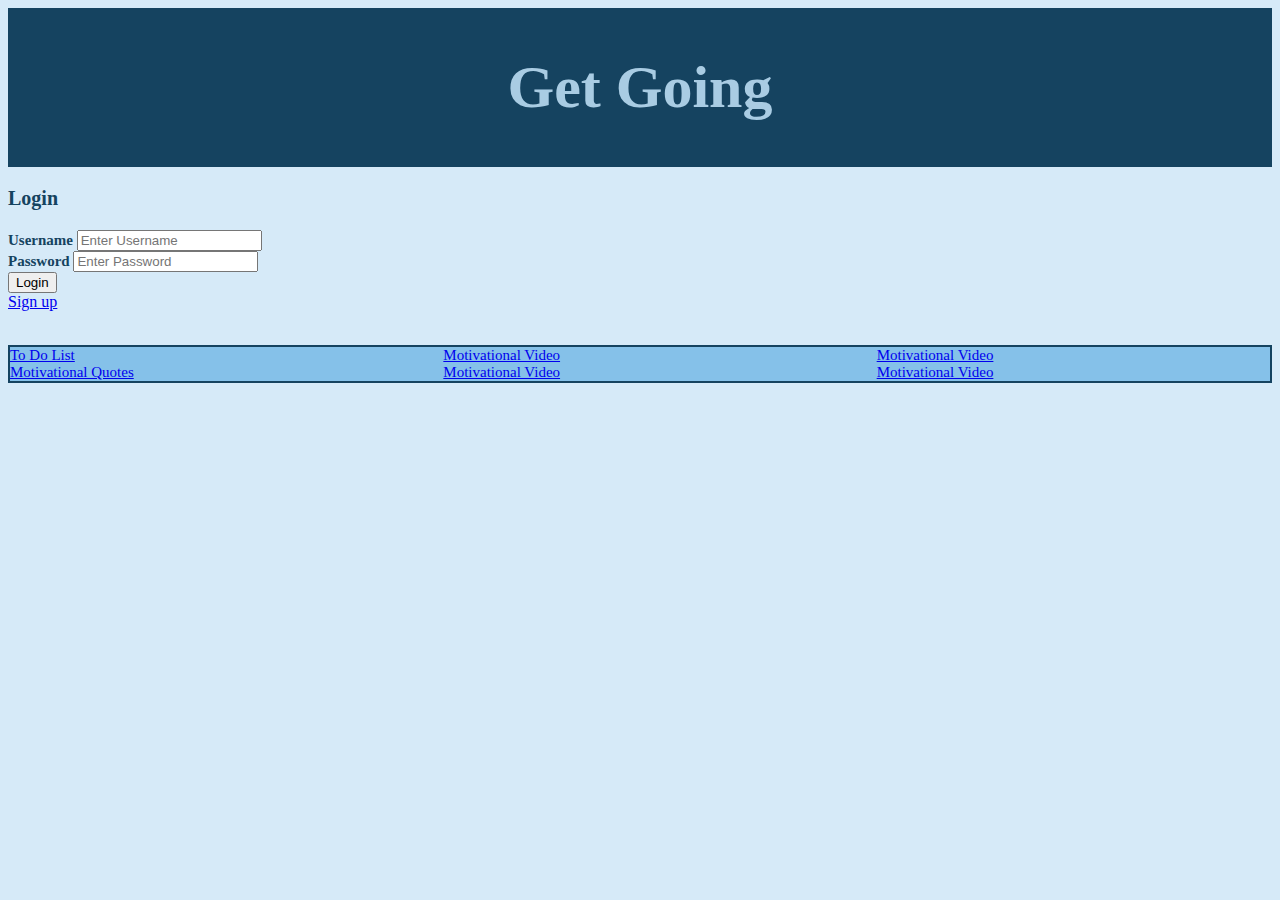
<file: templates/index.html>
<head>
<link rel="stylesheet" href='/static/style.css'>
<style>
#TopHeader {
    border: 0px solid #154360;
    padding: 5px;
    background: #154360;
    font-size: 30px;
    color: #A9CCE3;
    text-align: center;
}
#HyperLinks {
    border: 2px solid #154360;
    background: #85C1E9;
    font-size: 15px;
    color: #AED6F1;
    column-count: 3;
    column-gap: 40px;
}
#LoginHeader {
    font-size: 20px;
    color: #154360;
    font-weight: bold;
}
#Login {
    font-size: 15px;
    color: #154360;
}

</style>

<body>
<div id="TopHeader">
    <h1>Get Going</h1>
</div>

<div id="LoginHeader">
<p style="font-size: 20px"> Login</p>
</div>
</body>

<form action="action_page.php" method="post">
  <div id="Login">
    <label for="uname"><b>Username</b></label>
    <input type="text" placeholder="Enter Username" name="uname" required>

    <br>
    
    <label for="psw"><b>Password</b></label>
    <input type="password " placeholder="Enter Password" name="psw" required>

    <br>
    
    <button type="submit">Login</button>
  </div>
  
<a href="http://192.168.0.14:5000/signup">Sign up</a>
</form>

<br>

<body>
<div id="HyperLinks">
    <a href="http://127.0.0.1:5000/todo">To Do List</a>
    <br>
    <a href="http://127.0.0.1:5000/motivational">Motivational Quotes</a>
    <br>
    <a href="https://www.youtube.com/watch?v=dQw4w9WgXcQ">Motivational Video</a>
    <br>
    <a href="https://www.youtube.com/watch?v=dQw4w9WgXcQ">Motivational Video</a>
    <br>
    <a href="https://www.youtube.com/watch?v=dQw4w9WgXcQ">Motivational Video</a>
    <br>
    <a href="https://www.youtube.com/watch?v=dQw4w9WgXcQ">Motivational Video</a>
    <br>
    </div>
</body>
</html>
</file>
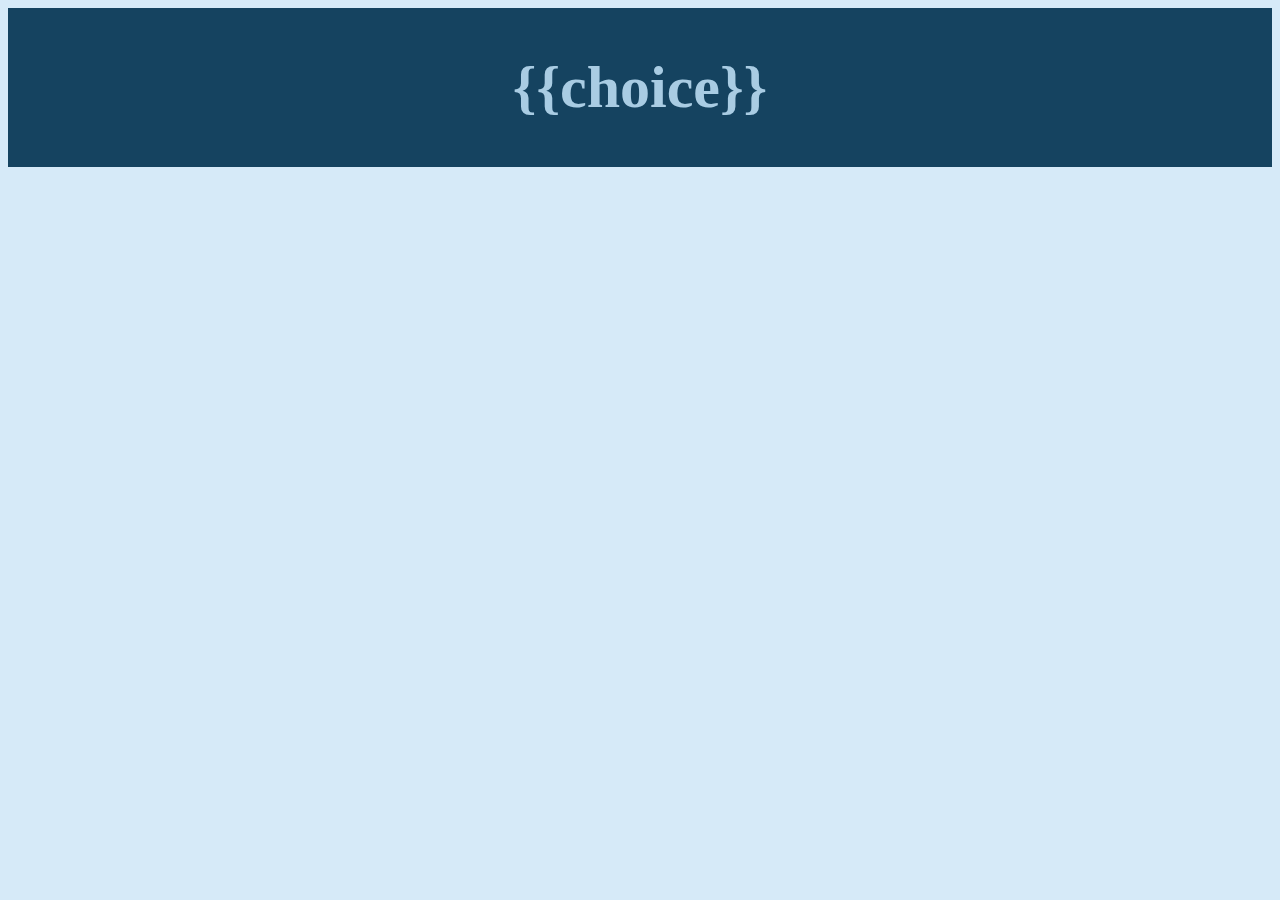
<file: templates/motivational.html>
<head>
<link rel="stylesheet" href='/static/style.css'>
<style>
#TopHeader {
    border: 0px solid #154360;
    padding: 5px;
    background: #154360;
    font-size: 30px;
    color: #A9CCE3;
    text-align: center;
}
</style>

<body>
<div id="TopHeader">
    <h1>{{choice}}</h1>
</div>
</body>
</html>
</file>
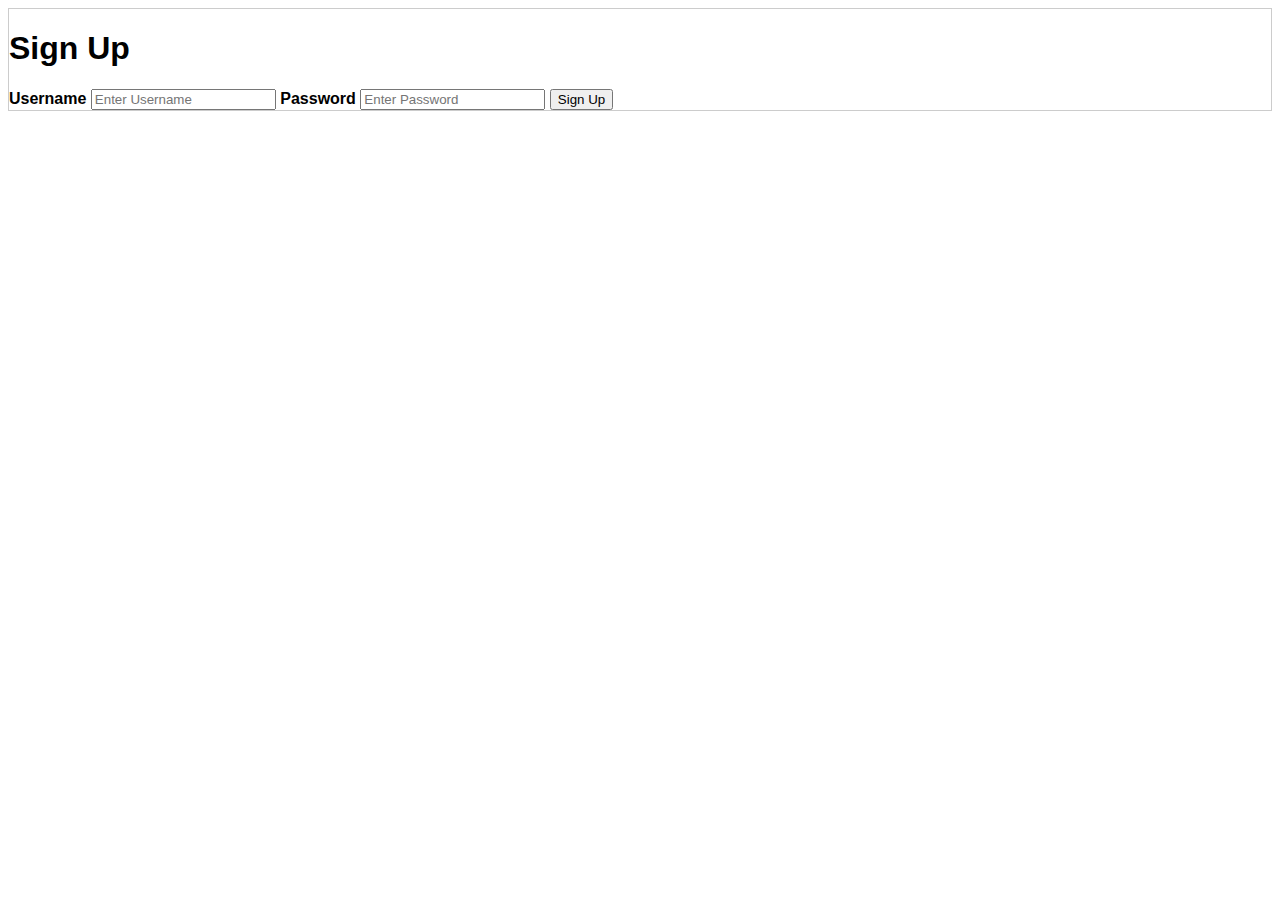
<file: templates/signup.html>
<!DOCTYPE html>
<html lang = "en">
<style>
body {font-family: Arial;}
input[type=text], input[type=password]

</style>
<body>

<form action="/action_page.php" style="border:1px solid #ccc">
  <div>
    <h1>Sign Up</h1>

    <label for="username"><b>Username</b></label>
    <input type="text" placeholder="Enter Username" name="username" required>

    <label for="psw"><b>Password</b></label>
    <input type="password" placeholder="Enter Password" name="psw" required>

      <button onclick="returnText() class="signupbtn">Sign Up</button>
  </div>
</form>
</body>
</html>
</file>
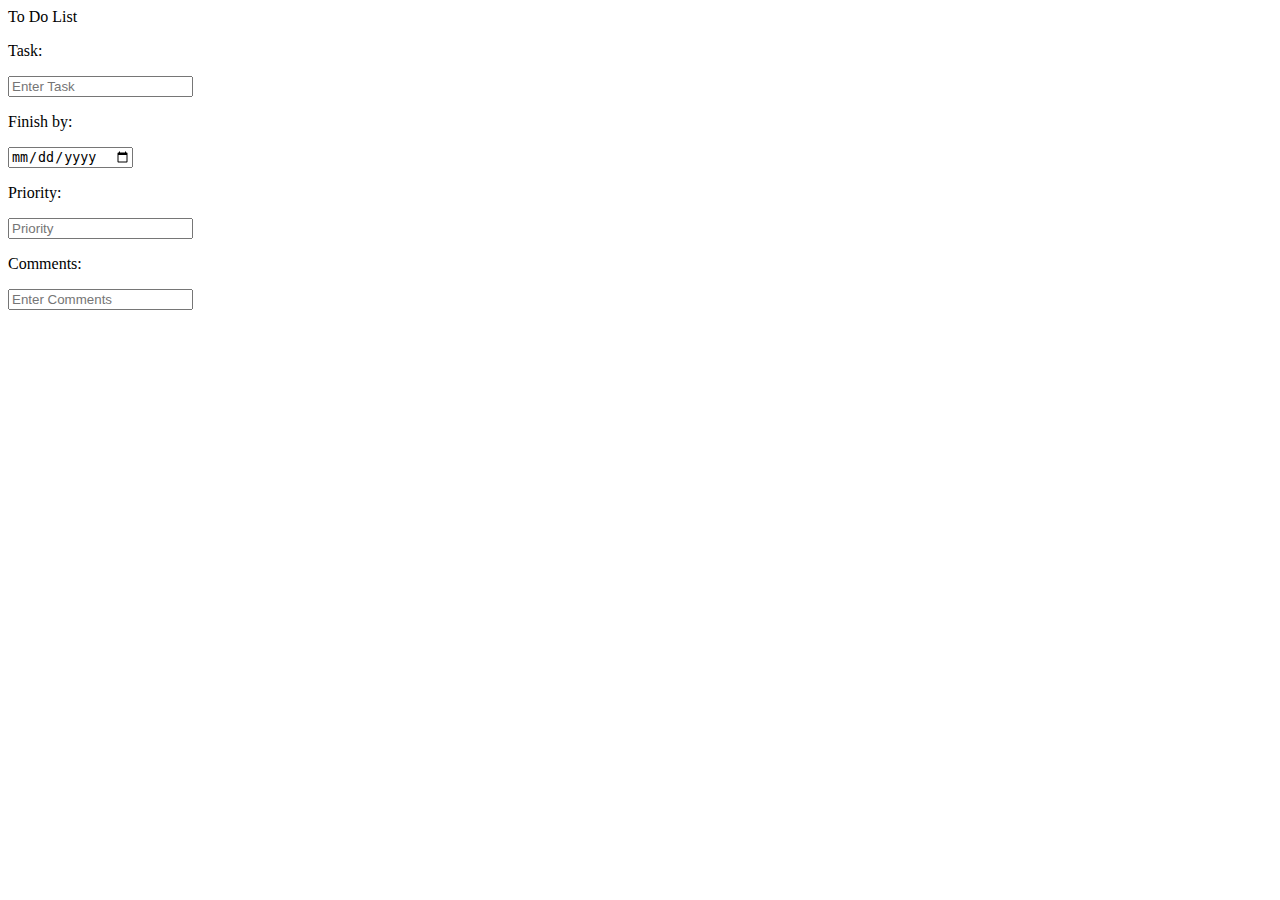
<file: templates/todo.html>
<html>
<head>
To Do List
<p>Task: <p>
<input type="task" placeholder="Enter Task" name="task"
<br>
<p>Finish by: <p>
<input type="date" placeholder="Enter Date" name="date"
<br>
<p>Priority: <p>
<input type="priority" placeholder="Priority" name="priority"
<br>
<p>Comments: <p>
<input type="comments" placeholder="Enter Comments" name="comments"

</html>
</file>
<file: static/style.css>
body {
    background: #D6EAF8;
    background-repeat: no-repeat;
    background size: 10px 10px;
    color: #001A3F;
    font-family: "Verdana"
}
</file>
